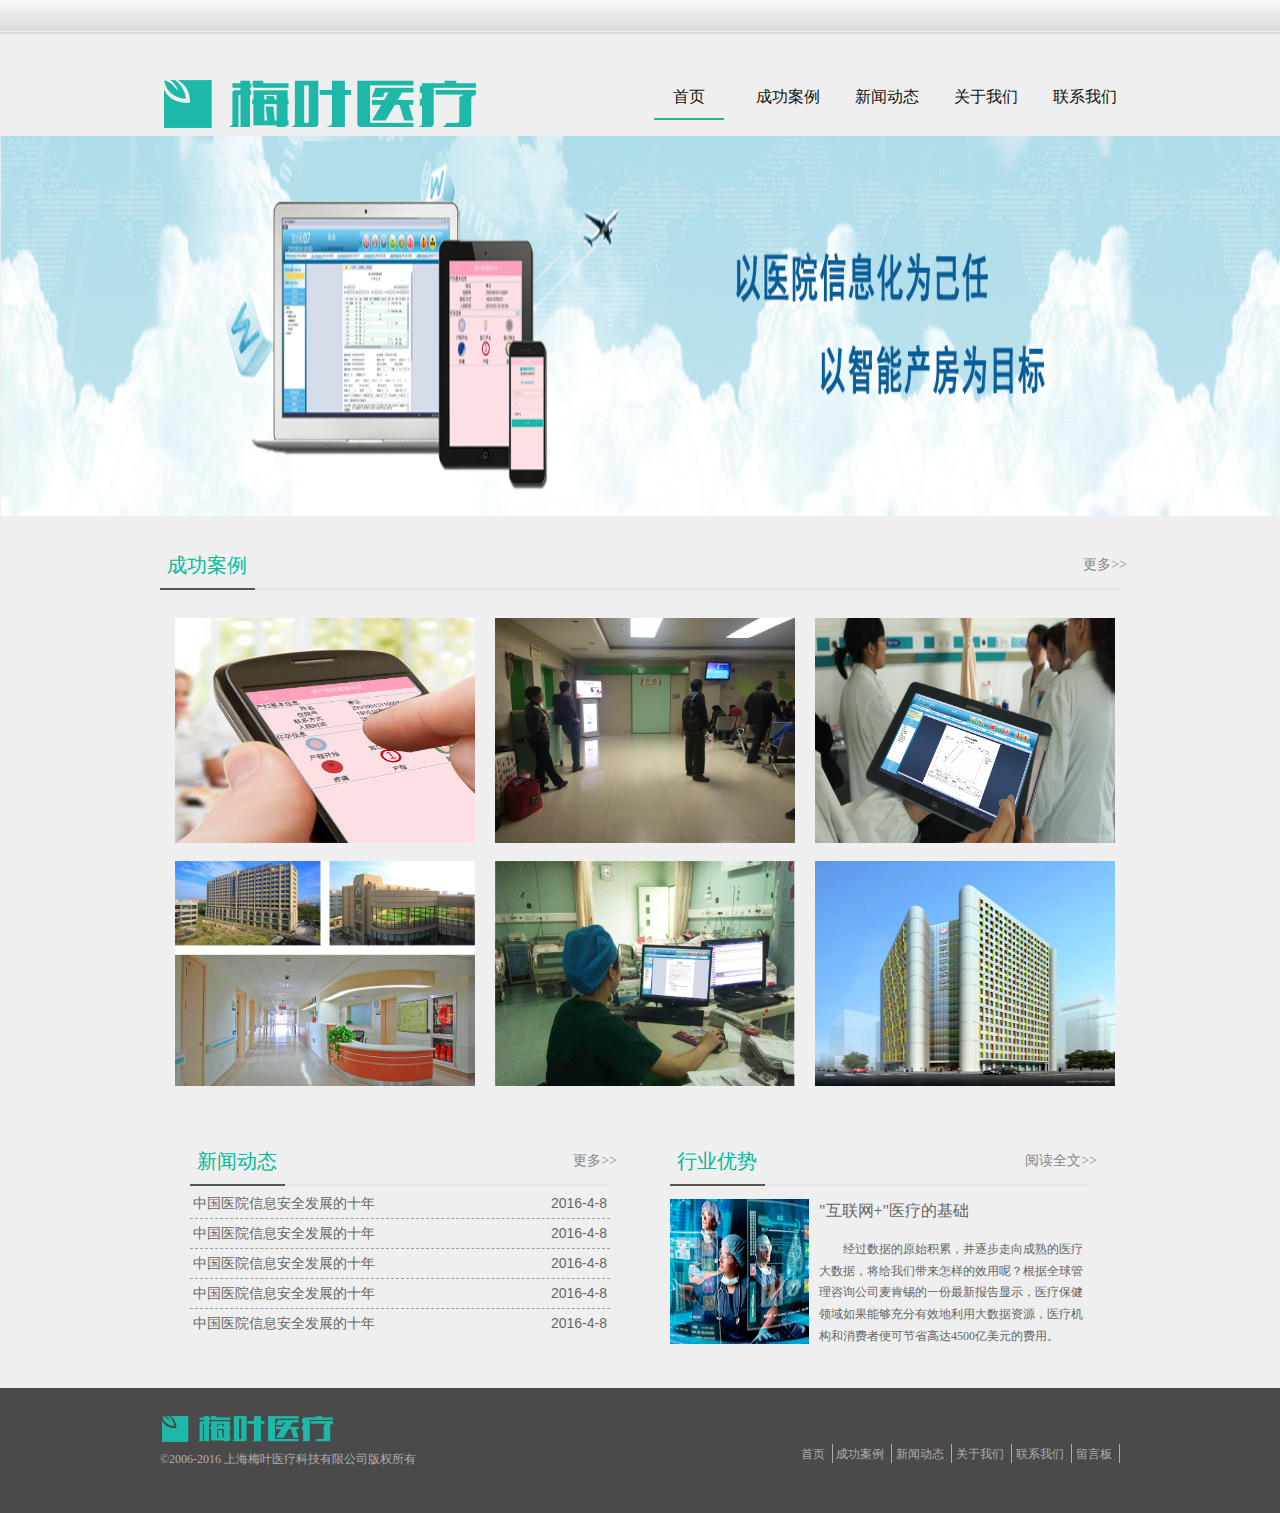
<file: index.html>
<!DOCTYPE html>
<html lang="en">

<head>
    <meta charset="UTF-8">
    <meta name="description" content="上海梅叶医疗科技有限公司官方首页">
    <meta name="keywords" content="梅叶 医疗 ">
    <title>上海梅叶医疗科技有限公司</title>
    <link rel="stylesheet" href="css/zerogrid.css">
    <link rel="stylesheet" href="css/style.css">
    <script type="text/javascript" src="js/jquery-1.12.0.min.js"></script>
    <script type="text/javascript" src="js/function.js"></script>

    <body>
        <header>
            <div class="TopTable"></div>
            <div class="WebHeader">
                <div class="HeadRow">
                    <div class="logo">
                        <img src="res/logo1.png" alt="logo">
                    </div>
                    <div class="nav">
                        <ul>
                            <li class="active"><a href="index.html">首页</a></li>
                            <li><a href="example.html">成功案例</a></li>
                            <li><a href="news.html">新闻动态</a></li>
                            <li><a href="about.html">关于我们</a></li>
                            <li><a href="contact.html">联系我们</a></li>
                        </ul>
                    </div>
                </div>
            </div>
            <div class="banner">
		<ul class="imgs">
			<li><img src="./res/banner/1.png"></li>
			<li><img src="./res/banner/2.png"></li>
			<li><img src="./res/banner/3.png"></li>
	    </ul>        
	    <!--左右箭头 -->
		    <div class="btn btn_l">&lt;</div>
		    <div class="btn btn_r">&gt;</div>
		</div>
        </header>
        <section>
            <div class="zerogrid wrap">
                <div class="title_1"><span>成功案例</span>
                    <a href="example.html">
                        <p>更多>></p>
                    </a>
                </div>
                <div class="BorderLine">
                    <div class="MainLine_b"></div>
                    <div class="SideLine_b"></div>
                </div>
                <div class="content row">
                    <div class="col-1-3">
                        <div class="wrap-col">
                            <div class="item-container">
                                <a href="#"><img src="res/c1.png" alt="exp1"></a>
                            </div>
                            <div class="item-container">
                                <a href="#"><img src="res/c2.jpg" alt="exp2"></a>
                            </div>
                        </div>
                    </div>
                    <div class="col-1-3">
                        <div class="wrap-col">
                            <div class="item-container">
                                <a href="#"><img src="res/c3.jpg" alt="exp3"></a>
                            </div>
                            <div class="item-container">
                                <a href="#"><img src="res/c4.png" alt="exp4"></a>
                            </div>
                        </div>
                    </div>
                    <div class="col-1-3">
                        <div class="wrap-col">
                            <div class="item-container">
                                <a href="#"><img src="res/c5.png" alt="exp5"></a>
                            </div>
                            <div class="item-container">
                                <a href="#"><img src="res/c6.jpg" alt="exp6"></a>
                            </div>
                        </div>
                    </div>
                </div>
                <div class="mulColContent">
                    <div class="col-1-2">
                        <div class="wrap-col">
                            <div class="title_1"><span>新闻动态</span>
                                <a href="news.html">
                                    <p>更多>></p>
                                </a>
                            </div>
                            <div class="BorderLine">
                                <div class="MainLine_b"></div>
                                <div class="SideLine_b"></div>
                            </div>
                            <div class="newsTable table_1">
                                <table>
                                    <tbody>
                                        <tr>
                                            <td class="newsTitle">
                                                <!-- <a hidefocus='true' href="nd.jsp?id=31&_np=2_307" target=_blank title="汇智绘美 编程未来——2015微软编程之美挑战赛正式开幕"></a> -->
                                                中国医院信息安全发展的十年</td>
                                            <td class="newsCalendar">2016-4-8
                                            </td>
                                        </tr>
                                    </tbody>
                                </table>
                            </div>
                            <div class="newsTable table_1">
                                <table>
                                    <tbody>
                                        <tr>
                                            <td class="newsTitle">
                                                <!-- <a hidefocus='true' href="nd.jsp?id=31&_np=2_307" target=_blank title="汇智绘美 编程未来——2015微软编程之美挑战赛正式开幕"></a> -->
                                                中国医院信息安全发展的十年</td>
                                            <td class="newsCalendar">2016-4-8
                                            </td>
                                        </tr>
                                    </tbody>
                                </table>
                            </div>
                            <div class="newsTable table_1">
                                <table>
                                    <tbody>
                                        <tr>
                                            <td class="newsTitle">
                                                <!-- <a hidefocus='true' href="nd.jsp?id=31&_np=2_307" target=_blank title="汇智绘美 编程未来——2015微软编程之美挑战赛正式开幕"></a> -->
                                                中国医院信息安全发展的十年</td>
                                            <td class="newsCalendar">2016-4-8
                                            </td>
                                        </tr>
                                    </tbody>
                                </table>
                            </div>
                            <div class="newsTable table_1">
                                <table>
                                    <tbody>
                                        <tr>
                                            <td class="newsTitle">
                                                <!-- <a hidefocus='true' href="nd.jsp?id=31&_np=2_307" target=_blank title="汇智绘美 编程未来——2015微软编程之美挑战赛正式开幕"></a> -->
                                                中国医院信息安全发展的十年</td>
                                            <td class="newsCalendar">2016-4-8
                                            </td>
                                        </tr>
                                    </tbody>
                                </table>
                            </div>
                            <div class="newsTable table_0">
                                <table>
                                    <tbody>
                                        <tr>
                                            <td class="newsTitle">
                                                <!-- <a hidefocus='true' href="nd.jsp?id=31&_np=2_307" target=_blank title="汇智绘美 编程未来——2015微软编程之美挑战赛正式开幕"></a> -->
                                                中国医院信息安全发展的十年</td>
                                            <td class="newsCalendar">2016-4-8
                                            </td>
                                        </tr>
                                    </tbody>
                                </table>
                            </div>
                        </div>
                    </div>
                    <div class="col-1-2">
                        <div class="wrap-col">
                            <div class="title_1"><span>行业优势</span>
                                <a href="article_2_1.html">
                                    <p>阅读全文>></p>
                                </a>
                            </div>
                            <div class="BorderLine">
                                <div class="MainLine_b"></div>
                                <div class="SideLine_b"></div>
                            </div>
                            <div class="advs">
                            	<img src="res/advantage/pic.png" alt="pic">
                            	<div class="advsContent">	
                            		<p><span>"互联网+"医疗的基础</span></p>
                            		<p><br></p>
                            		<p>　　经过数据的原始积累，并逐步走向成熟的医疗大数据，将给我们带来怎样的效用呢？根据全球管理咨询公司麦肯锡的一份最新报告显示，医疗保健领域如果能够充分有效地利用大数据资源，医疗机构和消费者便可节省高达4500亿美元的费用。</p>
                            	</div>
                            </div>
                        </div>
                    </div>
                </div>
            </div>
        </section>
        <footer>
            <div class="wrap">
                <div class="Lfoot">
                    <img src="res/logo1.png" alt="logo">
                    <br>
                    <p>©2006-2016 上海梅叶医疗科技有限公司版权所有</p>
                </div>
                <div class="Rfoot">
                    <ul>
                        <li><a href="#">首页</a></li>
                        <li><a href="#">成功案例</a></li>
                        <li><a href="#">新闻动态</a></li>
                        <li><a href="#">关于我们</a></li>
                        <li><a href="#">联系我们</a></li>
                        <li class="lastLi"><a href="">留言板</a></li>
                    </ul>
                </div>
            </div>
        </footer>
    </body>

</html>
</file>
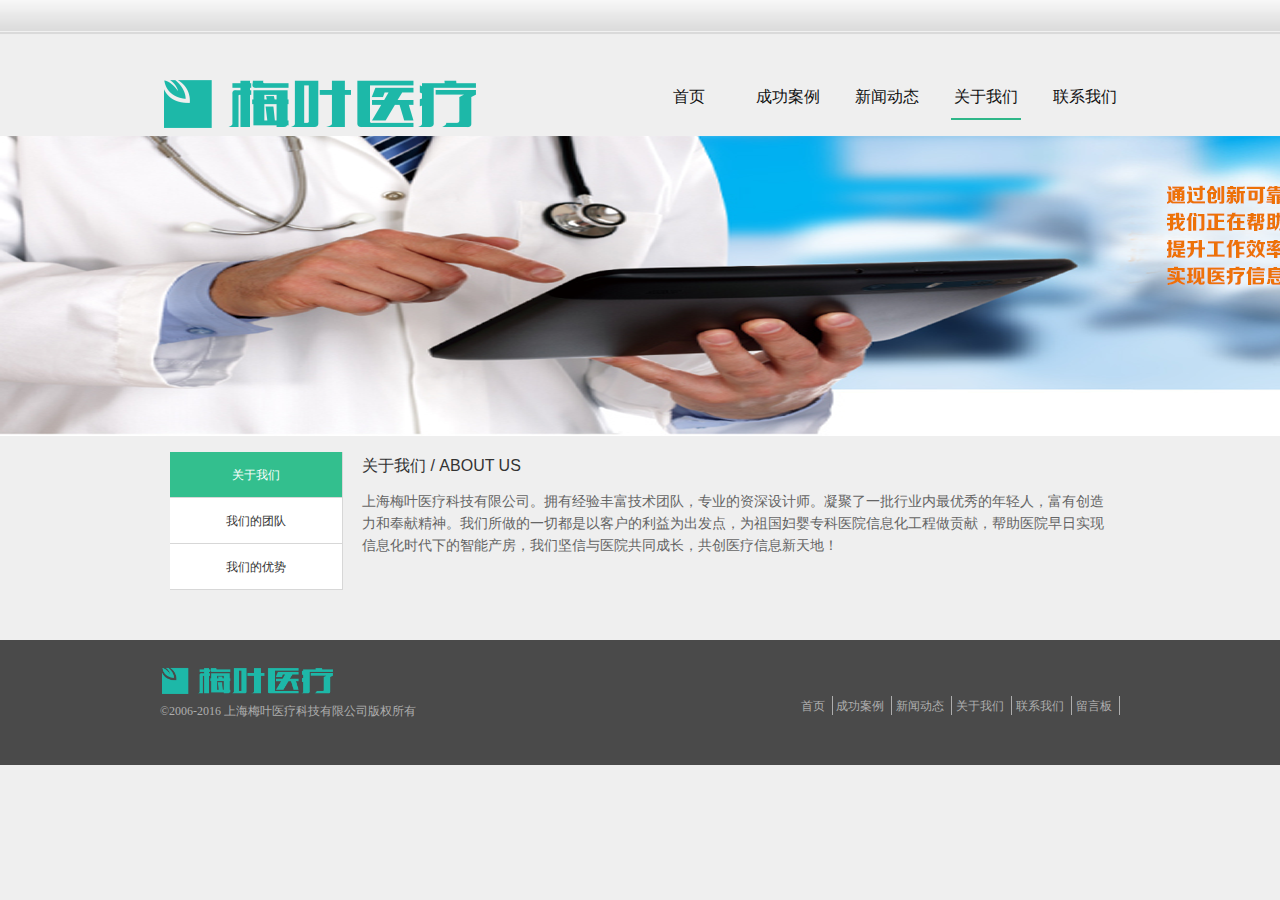
<file: about.html>
<!DOCTYPE html>
<html lang="en">

<head>
    <meta charset="UTF-8">
    <meta name="description" content="上海梅叶医疗科技有限公司官方首页">
    <meta name="keywords" content="梅叶 医疗 ">
    <title>上海梅叶医疗科技有限公司</title>
    <link rel="stylesheet" href="css/zerogrid.css">
    <link rel="stylesheet" href="css/style.css">
    <script type="text/javascript" src="js/jquery-1.12.0.min.js"></script>
    <script type="text/javascript" src="js/function.js"></script>
</head>

<body>
    <header>
        <div class="TopTable"></div>
        <div class="WebHeader">
            <div class="HeadRow">
                <div class="logo">
                    <img src="res/logo1.png" alt="logo">
                </div>
                <div class="nav">
                    <ul>
                        <li><a href="index.html">首页</a></li>
                        <li><a href="example.html">成功案例</a></li>
                        <li><a href="news.html">新闻动态</a></li>
                        <li class="active"><a href="about.html">关于我们</a></li>
                        <li><a href="contact.html">联系我们</a></li>
                    </ul>
                </div>
            </div>
        </div>
        <div class="banner_c">
            <img src="res/banner/4.png" alt="contact">
        </div>
    </header>
    <section>
        <div class="zerogrid wrap">
            <div class="col-1-5 zerogrid">
                <div class="wrap-col">
                    <div class="tabTable">
                        <div class="tabBtn"><span>关于我们</span></div>
                        <div class="tabBtn"><span>我们的团队</span></div>
                        <div class="tabBtn"><span>我们的优势</span></div>
                    </div>
                </div>
            </div>
            <div class="col-4-5 zerogrid">
                <div class="wrap-col">
                    <div class="article">
                        <article class="on">
                            <h2>关于我们 / ABOUT US</h2>
                            <p>上海梅叶医疗科技有限公司。拥有经验丰富技术团队，专业的资深设计师。凝聚了一批行业内最优秀的年轻人，富有创造力和奉献精神。我们所做的一切都是以客户的利益为出发点，为祖国妇婴专科医院信息化工程做贡献，帮助医院早日实现信息化时代下的智能产房，我们坚信与医院共同成长，共创医疗信息新天地！</p>
                        </article>
                        <article>
                            <h2>我们的团队 / OUR TEAM</h2>
                            <p>我们是追求品质与力求不断超越自己的团队，每一位成员也是亲密的伙伴，与公司一起成长与发展。 我们尊重每次合作的机会与挑战，不断精进，力求完美。团队秉承专注、专业的医疗软件研发服务思维，让客户通过使用产品实现医院医疗的最大价值，并发掘无限的可能。热爱科技创新并坚信创新的力量让我们不断前进。
                            </p>
                        </article>
                        <article>
                            <h2>我们的优势　/　OUR　ADVANTAGES</h2>
                            <p>拥有即懂技术又懂医疗的复合型人才，独立自主研发，拥有多项软著等知识产权。</p>
                        </article>
                    </div>
                </div>
            </div>
        </div>
    </section>
    <footer>
        <div class="wrap">
            <div class="Lfoot">
                <img src="res/logo1.png" alt="logo">
                <br>
                <p>©2006-2016 上海梅叶医疗科技有限公司版权所有</p>
            </div>
            <div class="Rfoot">
                <ul>
                    <li><a href="#">首页</a></li>
                    <li><a href="#">成功案例</a></li>
                    <li><a href="#">新闻动态</a></li>
                    <li><a href="#">关于我们</a></li>
                    <li><a href="#">联系我们</a></li>
                    <li class="lastLi"><a href="">留言板</a></li>
                </ul>
            </div>
        </div>
    </footer>
</body>

</html>
</file>
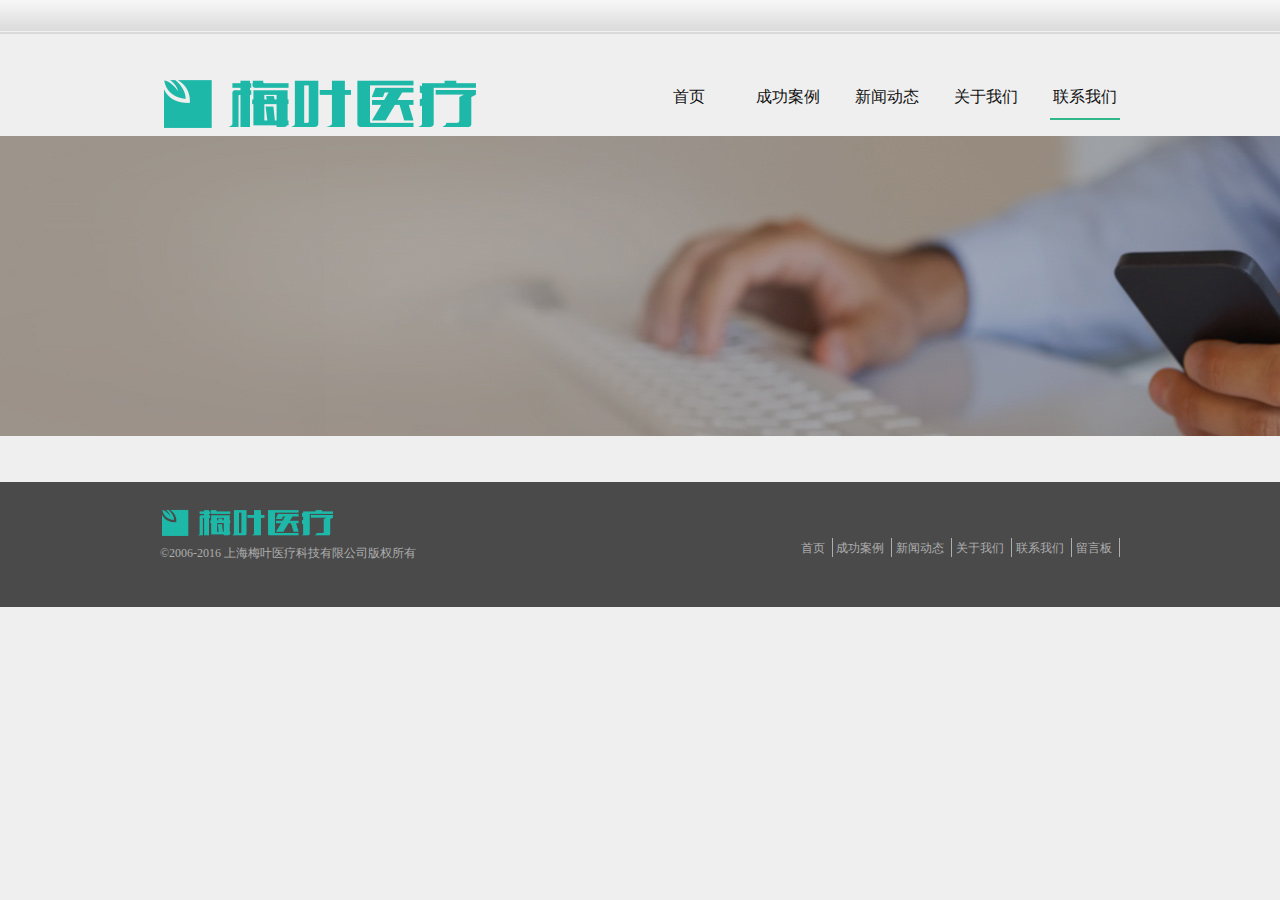
<file: article_2_1.html>
<!DOCTYPE html>
<html lang="en">

<head>
    <meta charset="UTF-8">
    <meta name="description" content="上海梅叶医疗科技有限公司官方首页">
    <meta name="keywords" content="梅叶 医疗 ">
    <title>上海梅叶医疗科技有限公司</title>
    <link rel="stylesheet" href="css/zerogrid.css">
    <link rel="stylesheet" href="css/style.css">
    <script type="text/javascript" src="js/jquery-1.12.0.min.js"></script>
    <script type="text/javascript" src="js/function.js"></script>
</head>

<body>
    <header>
        <div class="TopTable"></div>
        <div class="WebHeader wrap">
            <div class="HeadRow ">
                <div class="logo">
                    <img src="res/logo1.png" alt="logo">
                </div>
                <div class="nav">
                    <ul>
                        <li><a href="index.html">首页</a></li>
                        <li><a href="example.html">成功案例</a></li>
                        <li><a href="news.html">新闻动态</a></li>
                        <li><a href="about.html">关于我们</a></li>
                        <li class="active"><a href="contact.html">联系我们</a></li>
                    </ul>
                </div>
            </div>
        </div>
        <div class="banner_c">
            <img src="res/banner/contact.jpg" alt="contact">
        </div>
    </header>
    <footer>
        <div class="wrap">
            <div class="Lfoot">
                <img src="res/logo1.png" alt="logo">
                <br>
                <p>©2006-2016 上海梅叶医疗科技有限公司版权所有</p>
            </div>
            <div class="Rfoot">
                <ul>
                    <li><a href="#">首页</a></li>
                    <li><a href="#">成功案例</a></li>
                    <li><a href="#">新闻动态</a></li>
                    <li><a href="#">关于我们</a></li>
                    <li><a href="#">联系我们</a></li>
                    <li class="lastLi"><a href="">留言板</a></li>
                </ul>
            </div>
        </div>
    </footer>
</body>

</html>
</file>
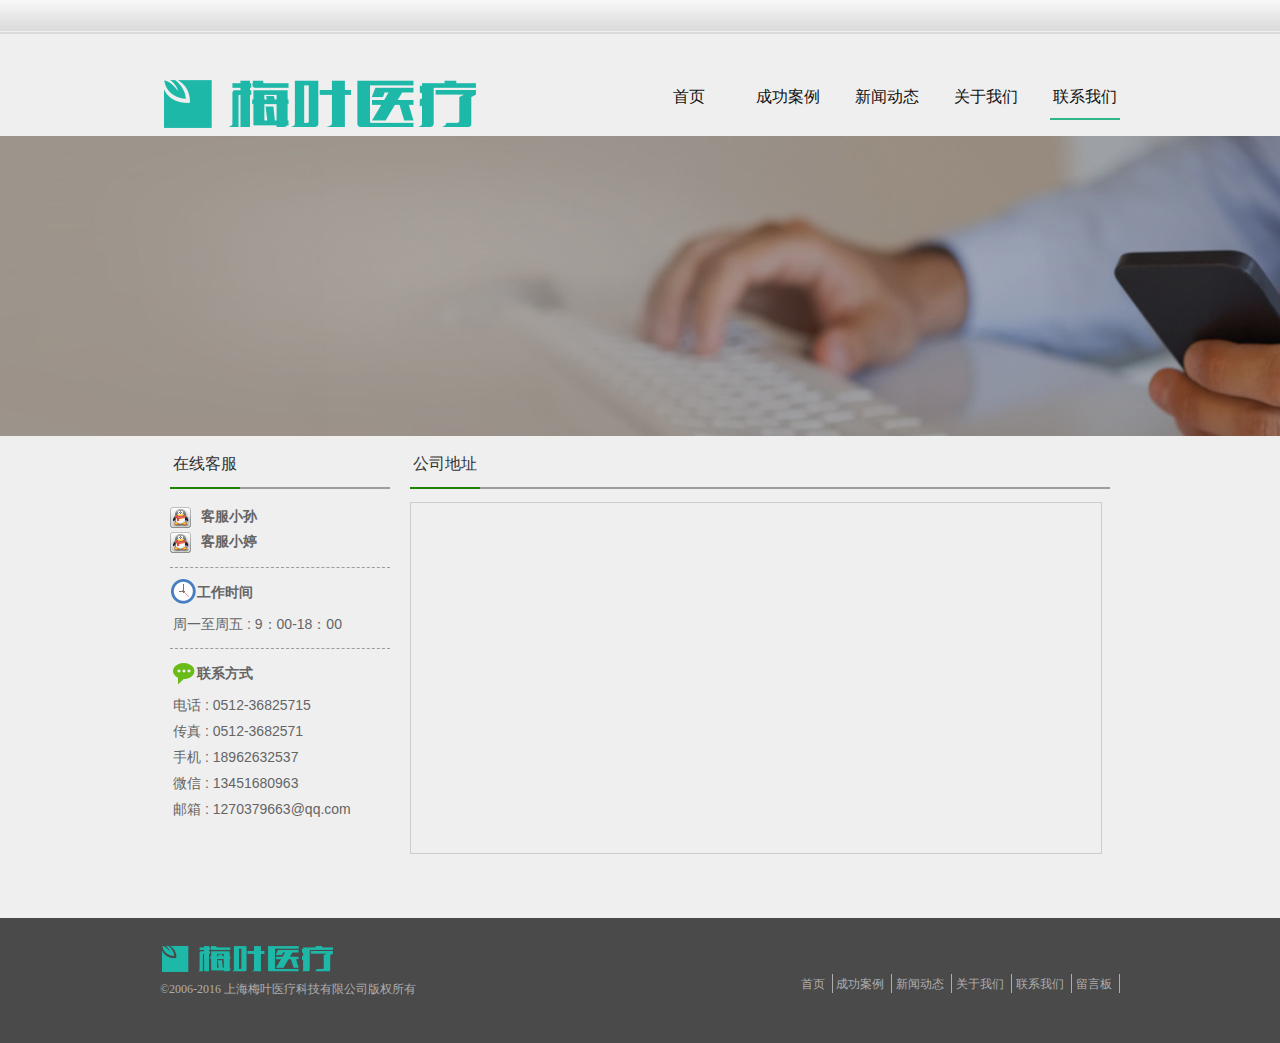
<file: contact.html>
<!DOCTYPE html>
<html lang="en">

<head>
    <meta charset="UTF-8">
    <meta name="description" content="上海梅叶医疗科技有限公司官方首页">
    <meta name="keywords" content="梅叶 医疗 ">
    <title>上海梅叶医疗科技有限公司</title>
    <link rel="stylesheet" href="css/zerogrid.css">
    <link rel="stylesheet" href="css/style.css">
    <script type="text/javascript" src="js/jquery-1.12.0.min.js"></script>
    <script type="text/javascript" src="js/function.js"></script>
</head>
    <body>
        <header>
            <div class="TopTable"></div>
            <div class="WebHeader wrap">
                <div class="HeadRow ">
                    <div class="logo">
                        <img src="res/logo1.png" alt="logo">
                    </div>
                    <div class="nav">
                        <ul>
                            <li><a href="index.html">首页</a></li>
                            <li><a href="example.html">成功案例</a></li>
                            <li><a href="news.html">新闻动态</a></li>
                            <li><a href="about.html">关于我们</a></li>
                            <li class="active"><a href="contact.html">联系我们</a></li>
                        </ul>
                    </div>
                </div>
            </div>
            <div class="banner_c">
                <img src="res/banner/contact.jpg" alt="contact">
            </div>
        </header>
        <section>
            <div class="zerogrid wrap">
                <div class="col-1-4">
                    <div class="title_2">
                        <h2>在线客服</h2></div>
                    <div class="wrap-col">
                        <div class="BorderLine">
                            <div class="MainLine"></div>
                            <div class="SideLine"></div>
                        </div>
                        <div class="table_1">
                            <table>
                                <tbody>
                                    <tr>
                                        <div class="TableTile service" id="callSun">
                                            <img src="res/pa45.gif" alt="qq">
                                            <p><b>客服小孙</b></p>
                                        </div>
                                    </tr>
                                    <tr>
                                        <div class="TableTile service" id="callTing">
                                            <img src="res/pa45.gif" alt="qq">
                                            <p><b>客服小婷</b></p>
                                        </div>
                                    </tr>
                                </tbody>
                            </table>
                        </div>
                        <div class="table_1">
                            <table>
                                <tbody>
                                    <tr>
                                        <div class="TableTile">
                                            <img src="res/serviceOnlineTime1.png" alt="time">
                                            <p><b>工作时间</b></p>
                                        </div>
                                    </tr>
                                    <tr>
                                        <td>周一至周五 :</td>
                                        <td>9：00-18：00</td>
                                    </tr>
                                </tbody>
                            </table>
                        </div>
                        <div class="table_0">
                            <table>
                                <tbody>
                                    <tr>
                                        <div class="TableTile">
                                            <img src="res/serviceOnlineCall.png" alt="call">
                                            <p><b>联系方式</b></p>
                                        </div>
                                    </tr>
                                    <tr>
                                        <td>电话 :</td>
                                        <td>0512-36825715</td>
                                    </tr>
                                    <tr>
                                        <td>传真 :</td>
                                        <td>0512-3682571</td>
                                    </tr>
                                    <tr>
                                        <td>手机 :</td>
                                        <td>18962632537</td>
                                    </tr>
                                    <tr>
                                        <td>微信 :</td>
                                        <td>13451680963</td>
                                    </tr>
                                    <tr>
                                        <td>邮箱 :</td>
                                        <td>1270379663@qq.com</td>
                                    </tr>
                                </tbody>
                            </table>
                        </div>
                        <iframe style="display: none"  src="about:blank" name="qq_frame" id="qq_frame"></iframe>
                    </div>
                </div>
                <div class="col-3-4">
                    <div class="title_2">
                        <h2>公司地址</h2>
                    </div>
                    <div class="wrap-col">
                        <div class="BorderLine">
                            <div class="MainLine"></div>
                            <div class="SideLine"></div>
                        </div>
                    </div>
                    <div class="wrap-col">
                        <iframe src="map.html" width="100%" height="360px" frameborder="0" style="border: 0"></iframe>
                    </div>
                </div>
            </div>
        </section>
        <footer>
            <div class="wrap">
                <div class="Lfoot">
                    <img src="res/logo1.png" alt="logo">
                    <br>
                    <p>©2006-2016 上海梅叶医疗科技有限公司版权所有</p>
                </div>
                <div class="Rfoot">
                    <ul>
                        <li><a href="#">首页</a></li>
                        <li><a href="#">成功案例</a></li>
                        <li><a href="#">新闻动态</a></li>
                        <li><a href="#">关于我们</a></li>
                        <li><a href="#">联系我们</a></li>
                        <li class="lastLi"><a href="">留言板</a></li>
                    </ul>
                </div>
            </div>
        </footer>
    </body>

</html>
</file>
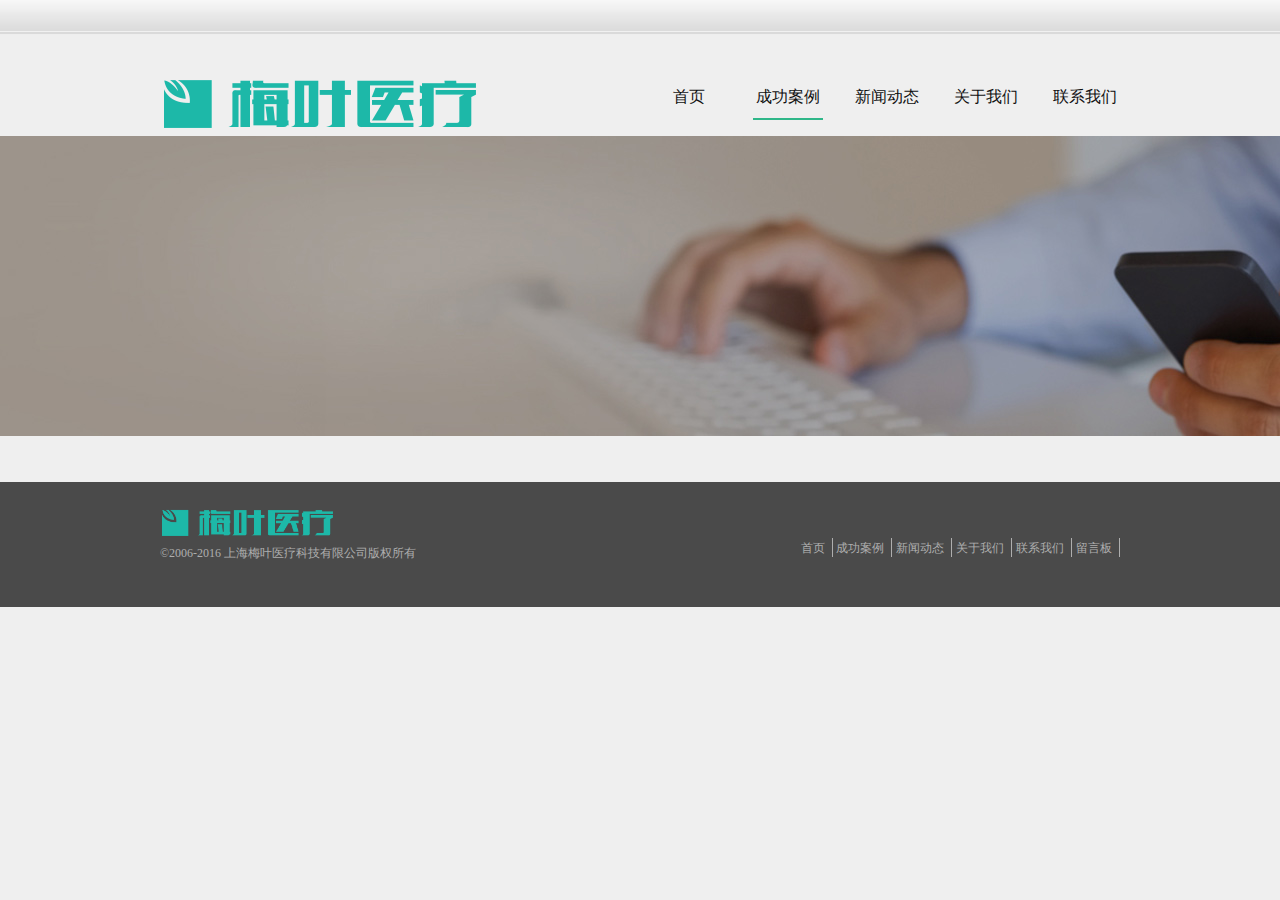
<file: example.html>
<!DOCTYPE html>
<html lang="en">

<head>
    <meta charset="UTF-8">
    <meta name="description" content="上海梅叶医疗科技有限公司官方首页">
    <meta name="keywords" content="梅叶 医疗 ">
    <title>上海梅叶医疗科技有限公司</title>
    <link rel="stylesheet" href="css/zerogrid.css">
    <link rel="stylesheet" href="css/style.css">
    <script type="text/javascript" src="js/jquery-1.12.0.min.js"></script>
    <script type="text/javascript" src="js/function.js"></script>
</head>
    <body>
        <header>
            <div class="TopTable"></div>
            <div class="WebHeader">
                <div class="HeadRow">
                    <div class="logo">
                        <img src="res/logo1.png" alt="logo">
                    </div>
                    <div class="nav">
                        <ul>
                            <li><a href="index.html">首页</a></li>
                            <li class="active"><a href="example.html">成功案例</a></li>
                            <li><a href="news.html">新闻动态</a></li>
                            <li><a href="about.html">关于我们</a></li>
                            <li><a href="contact.html">联系我们</a></li>
                        </ul>
                    </div>
                </div>
            </div>
            <div class="banner_c">
                <img src="res/banner/contact.jpg" alt="contact">
            </div>
        </header>
        <section>
        </section>
        <footer>
            <div class="wrap">
                <div class="Lfoot">
                    <img src="res/logo1.png" alt="logo">
                    <br>
                    <p>©2006-2016 上海梅叶医疗科技有限公司版权所有</p>
                </div>
                <div class="Rfoot">
                    <ul>
                        <li><a href="#">首页</a></li>
                        <li><a href="#">成功案例</a></li>
                        <li><a href="#">新闻动态</a></li>
                        <li><a href="#">关于我们</a></li>
                        <li><a href="#">联系我们</a></li>
                        <li class="lastLi"><a href="">留言板</a></li>
                    </ul>
                </div>
            </div>
        </footer>
    </body>

</html>
</file>
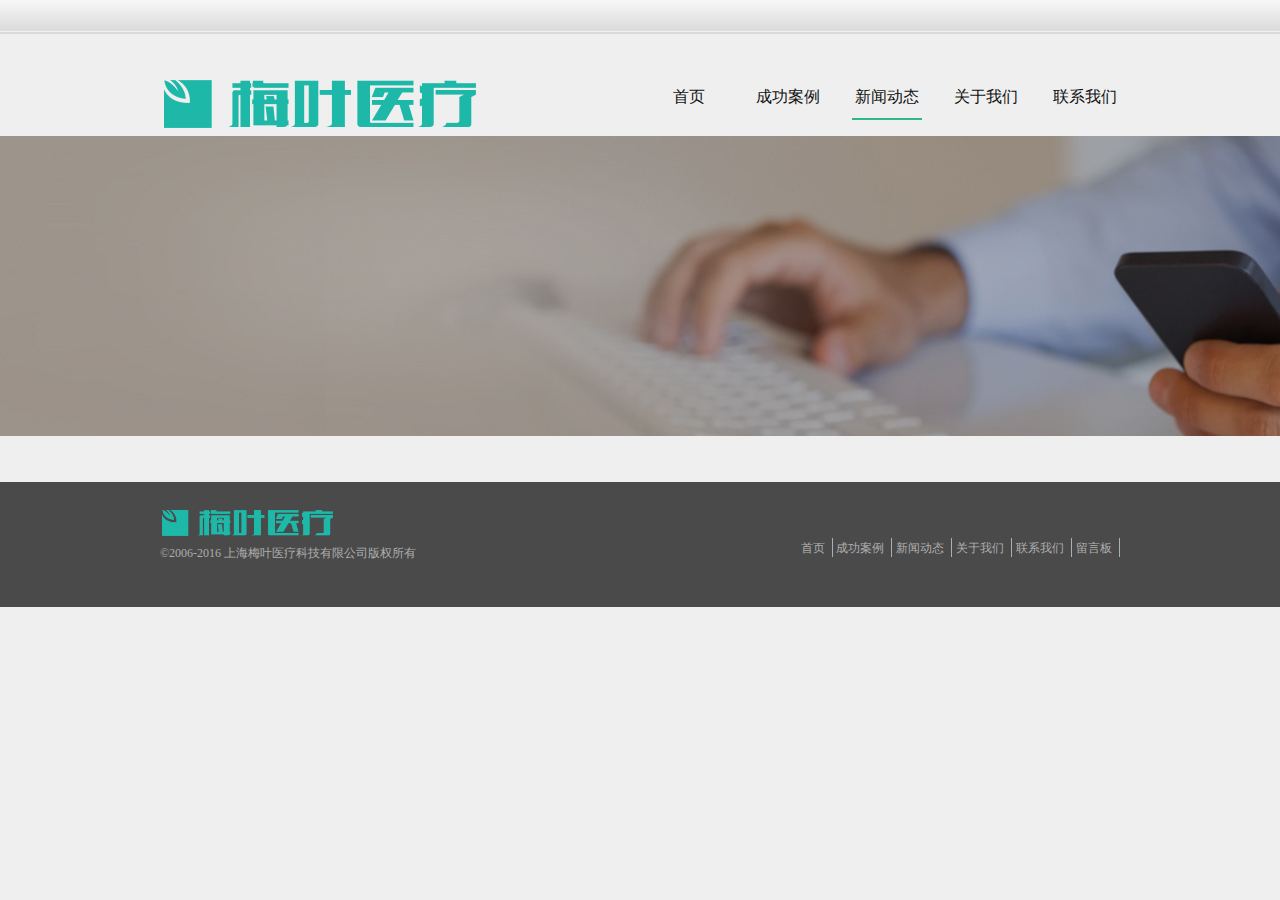
<file: news.html>
<!DOCTYPE html>
<html lang="en">

<head>
    <meta charset="UTF-8">
    <meta name="description" content="上海梅叶医疗科技有限公司官方首页">
    <meta name="keywords" content="梅叶 医疗 ">
    <title>上海梅叶医疗科技有限公司</title>
    <link rel="stylesheet" href="css/zerogrid.css">
    <link rel="stylesheet" href="css/style.css">
    <script type="text/javascript" src="js/jquery-1.12.0.min.js"></script>
    <script type="text/javascript" src="js/function.js"></script>
</head>
    <body>
        <header>
            <div class="TopTable"></div>
            <div class="WebHeader">
                <div class="HeadRow">
                    <div class="logo">
                        <img src="res/logo1.png" alt="logo">
                    </div>
                    <div class="nav">
                        <ul>
                            <li><a href="index.html">首页</a></li>
                            <li><a href="example.html">成功案例</a></li>
                            <li class="active"><a href="news.html">新闻动态</a></li>
                            <li><a href="about.html">关于我们</a></li>
                            <li><a href="contact.html">联系我们</a></li>
                        </ul>
                    </div>
                </div>
            </div>
            <div class="banner_c">
                <img src="res/banner/contact.jpg" alt="contact">
            </div>
        </header>
        <section>
        </section>
        <footer>
            <div class="wrap">
                <div class="Lfoot">
                    <img src="res/logo1.png" alt="logo">
                    <br>
                    <p>©2006-2016 上海梅叶医疗科技有限公司版权所有</p>
                </div>
                <div class="Rfoot">
                    <ul>
                        <li><a href="#">首页</a></li>
                        <li><a href="#">成功案例</a></li>
                        <li><a href="#">新闻动态</a></li>
                        <li><a href="#">关于我们</a></li>
                        <li><a href="#">联系我们</a></li>
                        <li class="lastLi"><a href="">留言板</a></li>
                    </ul>
                </div>
            </div>
        </footer>
    </body>

</html>
</file>
<file: css/zerogrid.css>
/*
Zerotheme.com | Free Html5 Responsive Templates
Zerogrid - A Single Grid System for Responsive Design
Author: Kimmy
Version : 3.0
Author URI: http://www.zerotheme.com/
*/
/* -------------------------------------------- */
/* ------------------Grid System--------------- */ 
.zerogrid{ width: 1200px; position: relative; margin: 0 auto; padding: 0px;}
.zerogrid:after { content: "\0020"; display: block; height: 0; clear: both; visibility: hidden; }

.zerogrid .f-right{float: right!important;}
.zerogrid .f-left{float: left!important;}

.zerogrid .row{}
.zerogrid .row:before,.row:after { content: '\0020'; display: block; overflow: hidden; visibility: hidden; width: 0; height: 0; }
.zerogrid .row:after{clear: both; }
.zerogrid .row{zoom: 1;}

.zerogrid .wrap-col{margin:10px;}

.zerogrid .col-1-2, .zerogrid .col-1-3, .zerogrid .col-2-3, .zerogrid .col-1-4, .zerogrid .col-2-4, .zerogrid .col-3-4, .zerogrid .col-1-5, .zerogrid .col-2-5, .zerogrid .col-3-5, .zerogrid .col-4-5, .zerogrid .col-1-6, .zerogrid .col-2-6, .zerogrid .col-3-6, .zerogrid .col-4-6, .zerogrid .col-5-6{float:left; display: inline-block;}

.zerogrid .col-full{width:100%;}

.zerogrid .col-1-2,.zerogrid .col-1-2-fixed{width:50%;}
.zerogrid .offset-1-2{margin-left: 50%;}

.zerogrid .col-1-3,.zerogrid .col-1-3-fixed{width:33.33%;}
.zerogrid .col-2-3,.zerogrid .col-2-3-fixed{width:66.66%;}
.zerogrid .offset-1-3{margin-left: 33.33%;}
.zerogrid .offset-2-3{margin-left: 66.66%;}

.zerogrid .col-1-4,.zerogrid .col-1-4-fixed{width:25%;}
.zerogrid .col-2-4,.zerogrid .col-2-4-fixed{width:50%;}
.zerogrid .col-3-4,.zerogrid .col-3-4-fixed{width:75%;}
.zerogrid .offset-1-4{margin-left: 25%;}
.zerogrid .offset-2-4{margin-left: 50%;}
.zerogrid .offset-3-4{margin-left: 75%;}

.zerogrid .col-1-5,.zerogrid .col-1-5-fixed{width:20%;}
.zerogrid .col-2-5,.zerogrid .col-2-5-fixed{width:40%;}
.zerogrid .col-3-5,.zerogrid .col-3-5-fixed{width:60%;}
.zerogrid .col-4-5,.zerogrid .col-4-5-fixed{width:80%;}
.zerogrid .offset-1-5{margin-left: 20%;}
.zerogrid .offset-2-5{margin-left: 40%;}
.zerogrid .offset-3-5{margin-left: 60%;}
.zerogrid .offset-4-5{margin-left: 80%;}

.zerogrid .col-1-6,.zerogrid .col-1-6-fixed{width:16.66%;}
.zerogrid .col-2-6,.zerogrid .col-2-6-fixed{width:33.33%;}
.zerogrid .col-3-6,.zerogrid .col-3-6-fixed{width:50%;}
.zerogrid .col-4-6,.zerogrid .col-4-6-fixed{width:66.66%;}
.zerogrid .col-5-6,.zerogrid .col-5-6-fixed{width:83.33%;}
.zerogrid .offset-1-6{margin-left: 16.66%;}
.zerogrid .offset-2-6{margin-left: 33.33%;}
.zerogrid .offset-3-6{margin-left: 50%;}
.zerogrid .offset-4-6{margin-left: 66.66%;}
.zerogrid .offset-5-6{margin-left: 83.33%;}

@media only screen and (min-width: 960px) and (max-width: 1199px) {
	.zerogrid{width:100%;}
}

@media only screen and (min-width: 768px) and (max-width: 959px) {
	.zerogrid{width:768px;}
}

@media only screen and (max-width: 767px) {
	.zerogrid, .zerogrid .col-1-2, .zerogrid .col-1-3, .zerogrid .col-2-3, .zerogrid .col-1-4, .zerogrid .col-2-4, .zerogrid .col-3-4, .zerogrid .col-1-5, .zerogrid .col-2-5, .zerogrid .col-3-5, .zerogrid .col-4-5, .zerogrid .col-1-6, .zerogrid .col-2-6, .zerogrid .col-3-6, .zerogrid .col-4-6, .zerogrid .col-5-6{width:100%;}
	
	.zerogrid .offset-1-2, .zerogrid .offset-1-3, .zerogrid .offset-2-3, .zerogrid .offset-1-4, .zerogrid .offset-2-4, .zerogrid .offset-3-4, .zerogrid .offset-1-5, .zerogrid .offset-2-5, .zerogrid .offset-3-5, .zerogrid .offset-4-5, .zerogrid .offset-1-6, .zerogrid .offset-2-6, .zerogrid .offset-3-6, .zerogrid .offset-4-6, .zerogrid .offset-5-6{margin-left:0;}
}
</file>
<file: css/style.css>
@charset "utf-8"
/* ---------------------------------------------------------------------------- 
/* ------------------------------------Reset----------------------------------- 
/* ---------------------------------------------------------------------------- */

* {
    margin: 0;
    padding: 0;
}

ul {
    list-style: none;
}

a {
    color: #4C4C4C;
    text-decoration: none;
}

a:hover {
    text-decoration: none;
}

.clearfix:after,
.clearfix:before {
    clear: both;
    content: '\0020';
    display: block;
    visibility: hidden;
    width: 0;
    height: 0;
}


/* ---------------------------------------------------------------------------- 
/* ------------------------------------Html-Body------------------------------- 
/* ---------------------------------------------------------------------------- */

body {
    margin: 0px;
    padding: 0px;
    background: #efefef;
    color: #656565;
    font: 14px/22px "Microsoft YaHei", arial, serif;
    font-family: Montserrat, sans-serif;
}

h1,
h2,
h3,
h4,
h5,
h6 {
    font-size: 16px;
    font-family: 'Microsoft yahei', Arial, sans-serif;
    font-weight: 500;
    color: #333;
}

p {
    margin: 0 0 10px;
    height: 20px;
    font-family: "微软雅黑","黑体","新宋体","Arial Unicode MS";
}

.wrap {
    position: relative;
    width: 960px;
    padding: 0;
    margin: 0 auto;
    text-align: left;
}


/* ---------------------------------------------------------------------------- 
/* ------------------------------------header------------------------------- 
/* ---------------------------------------------------------------------------- */

.TopTable {
    height: 35px;
    background: url(../res/topline.gif) repeat;
    width: 100%;
}

.WebHeader {
    width: 100%;
    height: 60px;
}

.HeadRow {
    width: 960px;
    height: 35px;
    margin: 40px auto;
    vertical-align: top;
}

.logo {
    height: 100%;
    display: table;
    float: left;
}

.logo img {
    height: 100%
}

.nav {
    float: right;
    text-align: center;
    display: inline-block;
}

.nav ul {
    margin-top: 8px;
    padding: 0;
}

.nav li {
    width: 70px;
    height: 35px;
    margin-left: 25px;
    display: inline-block;
    cursor: pointer;
}

.nav a {
    font-size: 16px;
    color: #111;
    font-family: 微软雅黑, 宋体;
}

.nav li:hover {
    border-bottom: 2px solid #2fb789;
    line-height: 150%;
}

.nav .active {
    border-bottom: 2px solid #2fb789;
    line-height: 150%;
}


/* ---------------------------------------------------------------------------- 
/* -------------------------------------banner--------------------------------- 
/* ---------------------------------------------------------------------------- */

.banner {
    width: 100%;
    margin: 0 auto;
    overflow: hidden;
    position: relative;
}

.imgs {
    margin: 0;
    padding: 0;
    margin-left: 0;
}

.imgs img {
    width: 100%;
    height: 380px;
}

.banner .imgs li {
    display: none;
}

.banner .imgs li.on {
    display: block;
}

.banner .imgs li {
    margin: 0;
    float: left;
}

.banner .btn {
    -webkit-transition: all 0.6s ease;
    /*Safari and Chrome*/
    -moz-transition: all 0.6s ease;
    /*Firefox*/
    -ms-transition: all 0.6s ease;
    /*IE 9*/
    -o-transition: all 0.6s ease;
    /*Opera*/
    transition: all 0.6s ease;
}

.banner .btn {
    display: block;
    width: 40px;
    height: 80px;
    background: rgba(3, 3, 3, 0.2);
    position: absolute;
    top: 50%;
    margin-top: -25px;
    cursor: pointer;
    text-align: center;
    line-height: 80px;
    color: #FFF;
    font-size: 80px;
    font-family: "宋体";
    opacity: 0;
    filter: Alpha(opacity=0);
    /* IE8 以及更早的浏览器 */
}

.banner:hover .btn {
    opacity: 1;
    filter: Alpha(opacity=1);
    /* IE8 以及更早的浏览器 */
}

.banner .btn_l {
    left: 0;
}

.banner .btn_r {
    right: 0;
}

.banner_c {
    width: 100%;
}


/* ---------------------------------------------------------------------------- 
/* ------------------------------------section------------------------------- 
/* ---------------------------------------------------------------------------- */

.row {
    margin: 10px 0 10px;
}

.title_1 {
    margin-top: 20px;
    margin-left: 7px;
    width: 100%;
    line-height: 100%;
    text-align: left;
}

.title_1 span {
    line-height: 46px;
    color: #00bb9c;
    font-family: 微软雅黑;
    font-weight: normal;
    font-size: 20px;
    display: inline;
}

.title_1 p {
    line-height: 46px;
    float: right;
    color: #898888;
    font-size: 14px;
    display: inline;
}

.title_2 {
    margin-left: 10px;
    width: 70px;
    line-height: 130%;
    text-align: center;
}

.BorderLine {
    height: 5px;
    width: 100%;
}

.MainLine {
    width: 70px;
    float: left;
    z-index: 10;
    border-bottom: 2px solid #218100;
}

.MainLine_b {
    width: 95px;
    float: left;
    z-index: 10;
    border-bottom: 2px solid #545454;
}

.SideLine {
    width: 100%;
    border-top: 2px solid #9c9c9c;
}

.SideLine_b {
    width: 100%;
    border-top: 2px solid #e6e6e6;
}

.table_0 {
    padding: 10px 0 10px 0;
}

.table_1 {
    padding: 10px 0 10px 0;
    border-bottom: 1px dashed #9c9c9c;
}

.TableTile {
    height: 30px;
    line-height: 30px;
    vertical-align: bottom;
}

.TableTile img {
    float: left;
}

.service {
    margin: 5px 0 5px;
    height: 20px;
    cursor: pointer;
    line-height: 20px;
}

.service img {
    margin-right: 10px;
}
/* ---------------------------------------------------------------------------- 
/* ------------------------------------section-about-------------------------- 
/* ---------------------------------------------------------------------------- */
.tabBtn{
    height: 45px;
    width: 100%;
    line-height: 45px;
    border-right: 1px solid #d7d7d7;
    border-bottom: 1px solid #d7d7d7;
    text-align: center;
    background: #fff;
}

.tabBtn span{
    color: #333;
    font-size: 12px;
    sfont-family: "微软雅黑","宋体";
    cursor: default;
}

.tabTable .on{
    background: #33BF8E;  
}
.tabTable .on span{
    color: #fff;
}
.article article{
    display: none;
}
.article article.on{
    display: block;
}
/* ---------------------------------------------------------------------------- 
/* ------------------------------------content------------------------------- 
/* ---------------------------------------------------------------------------- */

.content img {
    width: 300px;
    height: 225px;
    margin: 5px;
}

.mulColContent .wrap-col {
    margin: 10px 30px;
}

.newsTable {
    padding: 0;
}

.newsTable table {
    width: 100%
}

.newsTable td {
    vertical-align: top;
}

.newsTitle {
    height: 23px;
    line-height: 23px;
    cursor: pointer;
}

.newsCalendar {
    height: 23px;
    line-height: 23px;
    width: 89px;
    cursor: pointer;
    text-align: right;
}
.advs{
    margin-top: 10px;
}
.advs img{
    width: 139px;
    height: 145px;
    vertical-align: top;
        margin-right: 10px;
    float: left;

}
.advsContent{
    line-height: 1.8;
    padding: 0;
    white-space: normal;
    word-wrap: break-word;
    word-break: normal;
    overflow: hidden;
    width: 100%;
    text-align: left;
    display: inline;
}
.advsContent p{
    margin: 0;
    font-size: 12px;
}
.advsContent span{
    font-size: 16px;
    line-height: 1.5em;
}
.advs img{
    width: 139px;
    height: 145px;
    vertical-align: top;
    float: left;

}

/* ---------------------------------------------------------------------------- 
/* ------------------------------------footer------------------------------- 
/* ---------------------------------------------------------------------------- */

footer {
    margin-top: 40px;
    height: 125px;
    width: 100%;
    background-color: #4a4a4a;
}

.Lfoot {
    margin-top: 25px;
    float: left;
}

.Lfoot img {
    height: 30px;
}

footer p,
a {
    color: #AEAEAE;
    line-height: 1.8;
    font-size: 12px;
    font-family: "微软雅黑", "黑体", "新宋体", "Arial Unicode MS"
}

.Rfoot {
    margin-top: 40px;
    float: right;
}

.Rfoot li {
    height: 19px;
    line-height: 15px;
    padding-right: 7px;
    display: inline-block;
    border-right: 1px solid #AEAEAE;
}

.Rfoot a {
    margin: 0;
    padding: 0;
}
</file>
